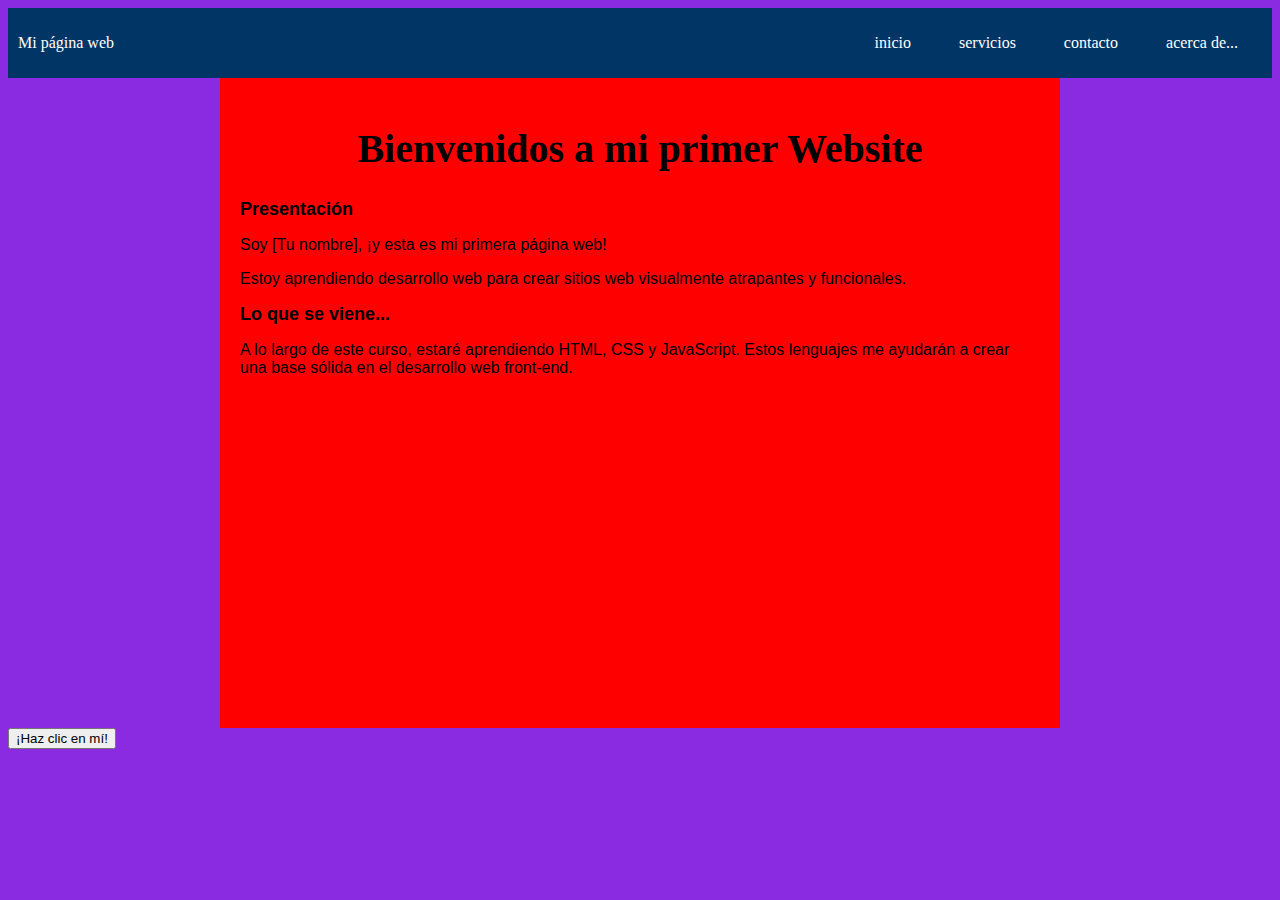
<file: index.html>
<html>
<head>
    <link rel="stylesheet" type="text/CSS" href="styles.css">
    <title>Box model exercise</title>
</head>
<body>
<header>
    <div class="container-nav">
    <nav class="navbar" role="navigation">
      <a href="#" class="brand">Mi página web</a>
      <ul class="nav-links">
        <li><a href="index.html">inicio</a></li>
        <li><a href="service.html">servicios</a></li>
        <li><a href="contact.html">contacto</a></li>
        <li><a href="about.html"> acerca de...</a></li>
      </ul>
    </nav>
    <button class="button-menu-toggle">Menu</button>
  </div>
</header>
<main>
  <div class="container">
    <h1>Bienvenidos a mi primer Website</h1>
    <section>
      <h2>Presentación</h2>
      <p>Soy [Tu nombre], ¡y esta es mi primera página web!</p>
      <p>Estoy aprendiendo desarrollo web para crear sitios web visualmente atrapantes y funcionales.</p>
    </section>
    <section>
      <h2>Lo que se viene...</h2>
      <p>
        A lo largo de este curso, estaré aprendiendo HTML, CSS y JavaScript. Estos lenguajes me ayudarán a crear una base sólida en el desarrollo web front-end.
      </p>
    </section>
    <iframe class="video" width="560" height="315" src="https://www.youtube.com/embed/MJkdaVFHrto" title="YouTube video player" frameborder="0" allow="accelerometer; autoplay; clipboard-write; encrypted-media; gyroscope; picture-in-picture; web-share" allowfullscreen></iframe>
  </div>
</main>
<footer>
  
  <button onClick="showAlert()" aria-label="Haz clic en mí">¡Haz clic en mí!</button>
</footer>
    
      <script src="script.js"></script>
  
</body>
</html>
</file>
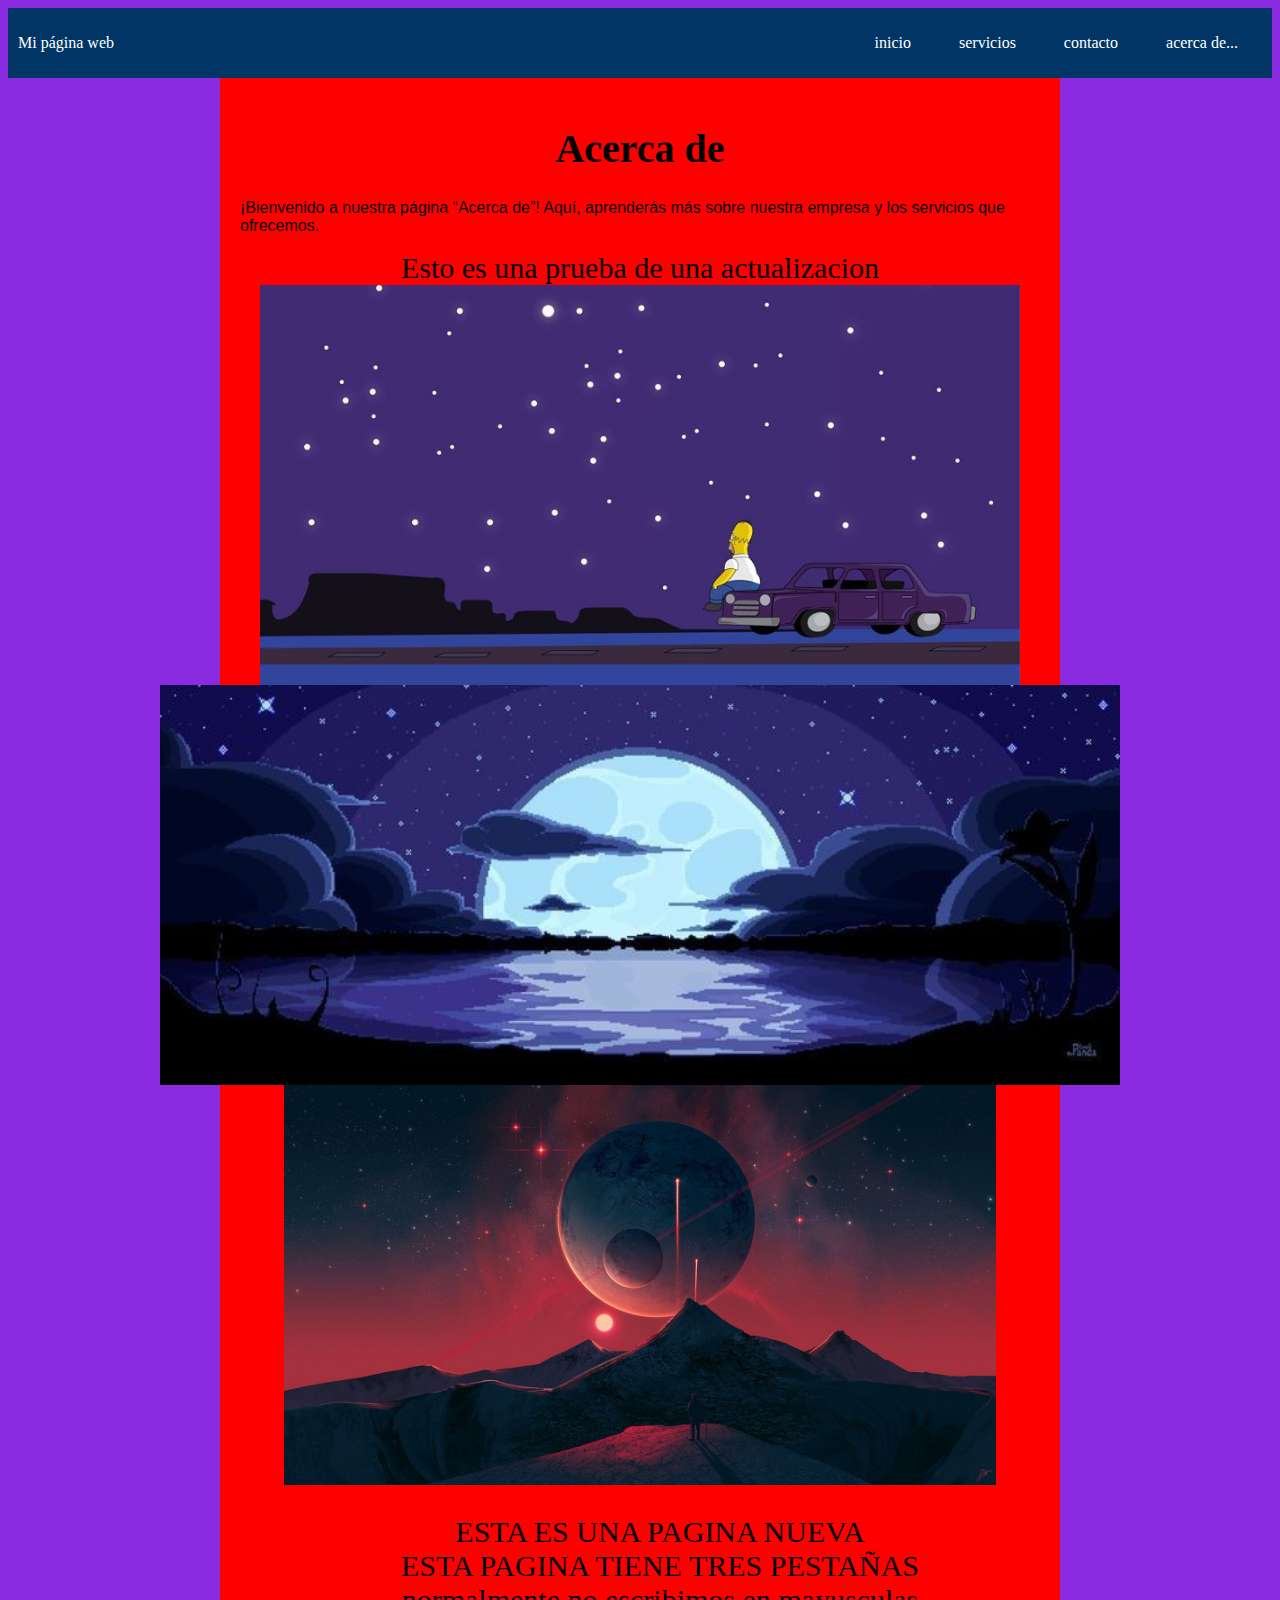
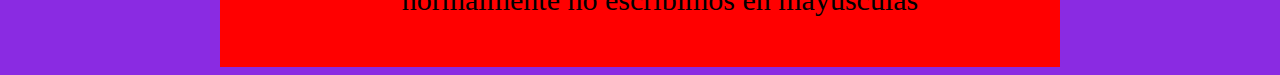
<file: about.html>
<html>
<head>
    <link rel="stylesheet" type="text/CSS" href="styles.css">
    <title>Box model exercise</title>
</head>
<body>
  <header>
    <div class="container-nav">
    <nav class="navbar" role="navigation">
      <a href="#" class="brand">Mi página web</a>
      <ul class="nav-links">
        <li><a href="index.html">inicio</a></li>
        <li><a href="service.html">servicios</a></li>
        <li><a href="contact.html">contacto</a></li>
        <li><a href="about.html">acerca de...</a></li>
      </ul>
    </nav>
    <button class="button-menu-toggle">Menu</button>
  </div>
  </header>
  <main>
    <div class="container">
        <h1>Acerca de</h1>
        <p>¡Bienvenido a nuestra página “Acerca de”! Aquí, aprenderás más sobre nuestra empresa y los servicios que ofrecemos.</p>
        <div class="greeting">Esto es una prueba de una actualizacion</div>
        <div class="imagenes">
            <img src="imagenes/imagen1.jpg" alt="imagen1" height="400"/>
            <img src="imagenes/imagen2.jpg" alt="imagen2" height="400"/>
            <img src="imagenes/imagen3.jpg" alt="imagen3" height="400"/>
        </div>
        <ul>
            <li>ESTA ES UNA PAGINA NUEVA</li>
            <li>ESTA PAGINA TIENE TRES PESTAÑAS</li>
            <li>normalmente no escribimos en mayusculas</li>
        </ul>
  </main>
      <script src="script.js"></script>
</body>
</html>
</file>
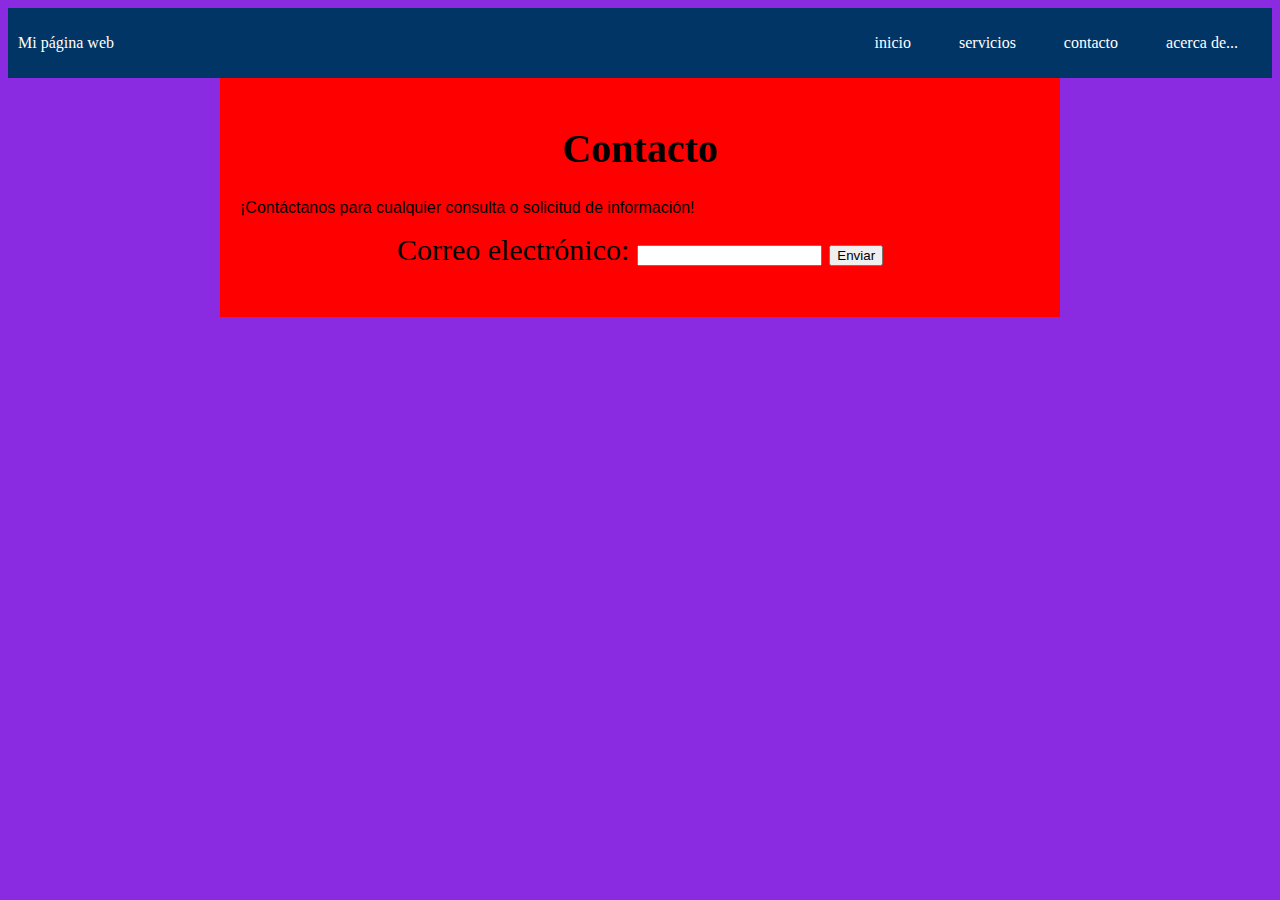
<file: contact.html>
<html>
<head>
    <link rel="stylesheet" type="text/CSS" href="styles.css">
    <title>Box model exercise</title>
</head>
<body>
    <div class="container-nav">
    <nav class="navbar" role="navigation">
      <a href="#" class="brand">Mi página web</a>
      <ul class="nav-links">
        <li><a href="index.html">inicio</a></li>
        <li><a href="service.html">servicios</a></li>
        <li><a href="contact.html">contacto</a></li>
        <li><a href="about.html">acerca de...</a></li>
      </ul>
    </nav>
    <button class="button-menu-toggle">Menu</button>
  </div>
    <div class="container">
        <h1>Contacto</h1>
        <p>¡Contáctanos para cualquier consulta o solicitud de información!</p>
        <form>
            <label for="email">Correo electrónico:</label>
            <input type="email" id="email" name="email" required>
            <button type="submit">Enviar</button>
        </form>
      <script src="script.js"></script>
</body>
</html>
</file>
<file: styles.css>
body{
    background-color: blueviolet;
    color: black;
    

}
  h2{
        font-family:'Gill Sans', 'Gill Sans MT', Calibri, 'Trebuchet MS', sans-serif;
        font-size: large;
        text-align: left;
    }
  h1{
            font-family: 'Times New Roman', Times, serif;
            font-size: 40px;
            text-align: center;
        }
            p{
                font-family: Arial, Helvetica, sans-serif;
                font-size: medium;
                text-align: left;
            }
                .box{
                    background-color: antiquewhite;
                    border: 5px solid black;
                    margin: 50px;
                }
            .container  {
                    font-size: 30px;
                    text-align: center;
                    background-color: red;
                    max-width: 800px;
                    margin: auto;
                    padding: 20px;
                  }
                  .row  {
                    font-size: 30px;
                    text-align: center;
                    background-color: aqua;
                    display: flex;
                    flex-wrap: wrap;
                    margin: 10px;
                  }
                  
                  .column {
                    font-size: 30px;
                    text-align: center;
                    background-color: blue;
                    flex: 1;
                    padding: 10px;
                  }
                  @media (max-width: 600px) {
                    .column {
                      flex: 100%;
                    }
                  }
                  .container-nav {
                    display: flex;
                    padding: 10px;
                    height: 50px;
                    background-color: #003566;
                  }
                  
                  
                  .navbar {
                    display: flex;
                    justify-content: space-between;
                    width: 100%;
                  }
                  
                  
                  .brand {
                    display: flex;
                    align-items: center;
                  }
                  
                  
                  li>a {
                    padding: 8px 24px;
                  }
                  
                  
                  li {
                    list-style-type: none;
                  }
                  
                  
                  a {
                    color: white;
                    text-decoration:none;
                  }
                  
                  
                  .nav-links {
                    display: flex;
                    align-items: center;
                  }
                  
                  
                  .button-menu-toggle {
                    display: none;
                  }
                  @media (max-width: 768px) {
                    .column {
                      flex: 100%;
                    }
                  
                  
                    .nav-links {
                      display: none;
                    }
                  
                  
                    .button-menu-toggle {
                      display: block;
                      background-color: white;
                      border:none;
                      border-radius: 50px;
                      padding: 0 24px;
                      font-family: monospace;
                      font-weight: bold;
                      font-size: 20px;
                    }
                   
                    .nav-links.nav-links-responsive {
                      position: absolute;
                      display: flex;
                      background-color: rgba(20,20,20,0.95);
                      width: 100%;
                      height: 100%;
                      top: 70px;
                      left: 0;
                      flex-direction: column;
                      padding-top: 200px;
                      align-items: center;
                      gap:70px;
                      font-size: 40px;
                  
                  
                    }
                  }
.imagenes {
  display: flex;
  flex-wrap: wrap;
  justify-content: center;
}
.video {
  display: flex;
  flex-wrap: wrap;
  justify-content: center;
}
.greeting{
  text-align: center;
}
</file>
